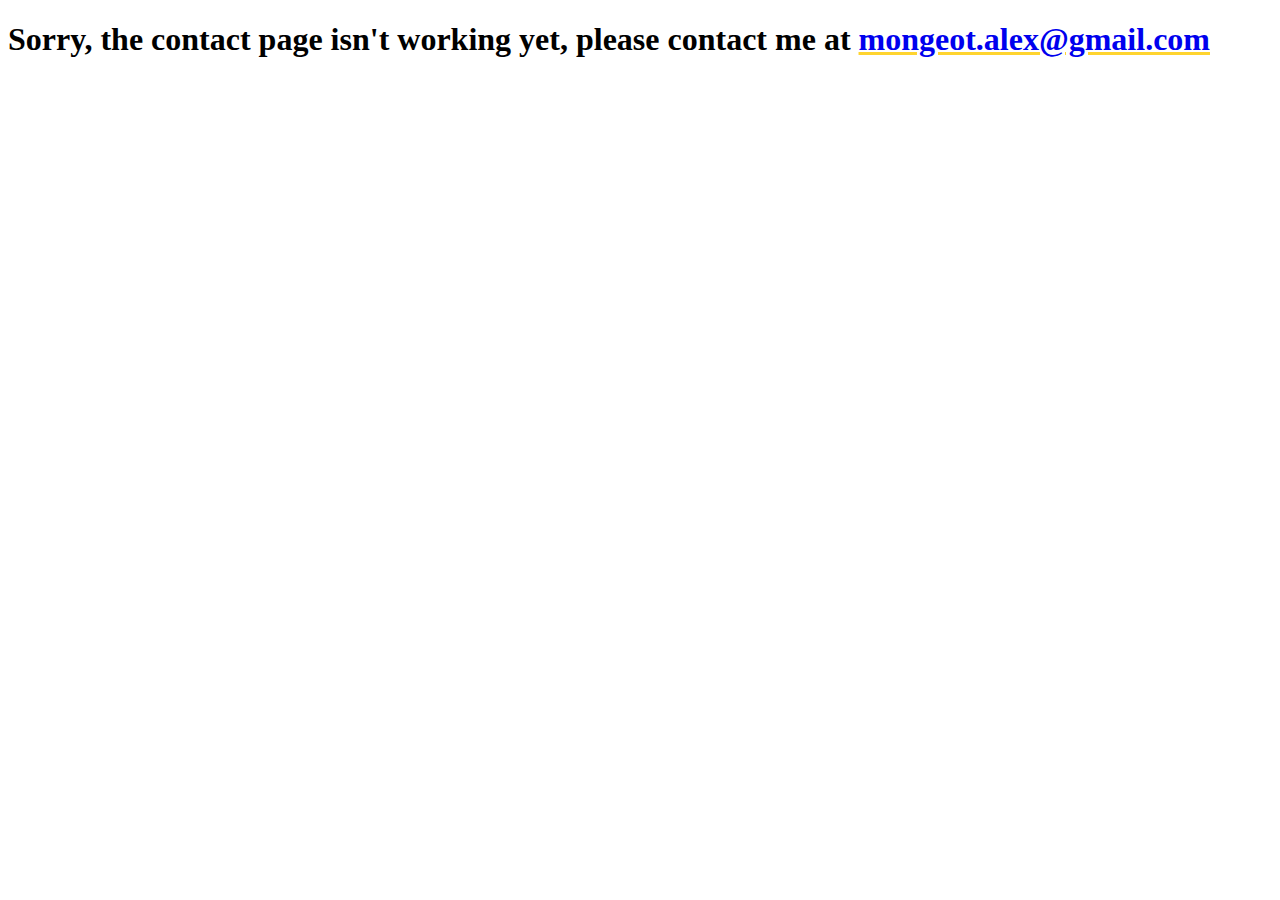
<file: html/english/contact.html>
<!DOCTYPE html>

<head>
  <title>Contact</title>
  <meta charset="utf-8">
  <meta name="author" content="Alex Mongeot">
  <meta name="description" content="Alex Mongeot's Portfolio contact page">
  <link rel="stylesheet" href="./../../style/index.css" />
  <link rel="stylesheet" href="./../../style/contact.css">
  <!--
  uncomment while the french version is build
  <link rel="stylesheet" href="./style/firstPage.css">
  <link rel="stylesheet" href="./style/keyframes.css">
  <link rel="stylesheet" href="./style/otherPages.css">
  <script src="https://code.jquery.com/jquery-3.3.1.min.js" integrity="sha256-FgpCb/KJQlLNfOu91ta32o/NMZxltwRo8QtmkMRdAu8=" crossorigin="anonymous"></script>
  <link href="https://fonts.googleapis.com/icon?family=Material+Icons" rel="stylesheet">
  <link rel="stylesheet" href="./style/fullpage.css" />
  <script src="./script/index.js" type="text/javascript"></script>
  <script src="./script/fullpage.extensions.min.js" type="text/javascript"></script> -->
  <meta http-equiv="Cache-control" content="max-age=86400">
  <meta name="viewport" content="width=device-width, initial-scale=1.0, shrink-to-fit=no">
</head>

<html lang="fr">

<body>
  <h1>Sorry, the contact page isn't working yet, please contact me at <a id="mailLink" href="mailto:mongeot.alex@gmail.com?subject=Contact Portfolio"> mongeot.alex@gmail.com</a></h1>
</body>

</html>
</file>
<file: style/index.css>
/* ------------ GENERAL FORMATTING ------------ */
/* hidding unwanted previews */
section:first-of-type>article {
  display: none;
}

section.section.selectedSection {
  display: block;
}

/* hidding unwanted sections */
section:nth-of-type(n+2) {
  display: none;
  z-index: 5;
}

@media all and (max-width: 575px) {

  /* Preview page grid */
  main {
    height: 100vh !important;
    display: flex;
    flex-direction: column;
    justify-content: center;
    align-items: center;
  }
}

/* ------------ FIRST PAGE ------------ */
/* Preview page grid */
section:first-of-type {
  display: grid;
  grid-template-columns: 15vw 15vw 1fr 20vw;
  grid-template-rows: 12vh 70vh 1fr;
}

/* "works" */
section:first-of-type>p:first-of-type {
  grid-column: 1/2;
  grid-row: 2/3;
  letter-spacing: 10px;
  writing-mode: vertical-rl;
  text-orientation: upright;
  justify-self: center;
  align-self: center;
  padding-right: 3vw;
  font-size: 1.4em;
  cursor: default;
}

/* languages selector */
div.languages {
  grid-column: 1/2;
  grid-row: 3/4;
  display: grid;
  grid-template-columns: 1fr;
  grid-template-rows: 1fr 2fr;
  padding-right: 3vw;
}

div.languages>a:first-of-type {
  align-self: end;
  justify-self: center;
  margin-bottom: 1vw;
}

div.languages>a:nth-of-type(2) {
  justify-self: center;
  align-self: start;
}

#selectedLang {
  border-bottom: solid 0.2vh black;
}

/* scroll button */
body>main>section:nth-child(1)>svg.bouncingButton {
  grid-column: 2/3;
  grid-row: 2/4;
  width: 15vw;
  align-self: center;
  margin-bottom: 43.5vh;
  z-index: 3;
}

/* progression bar + arrows div */
div#progBar {
  grid-column: 4/5;
  grid-row: 2/3;
  z-index: 1;
  display: grid;
  grid-template-columns: 0.2fr 10vw 2vw 1fr;
  grid-template-rows: 1fr 12vh 12vh 1fr;
}

.upArrow {
  transform-origin: 50% 50%;
  transition: transform .2s ease-out;
  font-size: 2.1vw;
  margin-bottom: 2vw;
}

#firstPage .upArrow {
  grid-column: 2/3;
  grid-row: 2/3;
  justify-self: start;
  align-self: end;
  margin-left: 1.4vw;
}

.downArrow {
  transform-origin: 50% 50%;
  transition: transform .2s ease-out;
  font-size: 2.1vw;
  margin-top: 2vw;
}

#firstPage .downArrow {
  grid-column: 2/3;
  grid-row: 3/4;
  justify-self: start;
  align-self: start;
  margin-left: 1.4vw;
}

.upArrow:hover {
  transform: scale(1.1) translate(0, -1vh);
}

.downArrow:hover {
  transform: scale(1.1) translate(0, 1vh);
}

/* article previewed + grid */
#selectedPreview {
  grid-column: 3/5;
  grid-row: 2/4;
  display: grid;
  grid-template-columns: 1fr 35vw 2vw 5vw 20vw;
  grid-template-rows: 70vh 1fr;
}

/* image previewed */
#selectedPreview>img:first-of-type,
#selectedPreview>video {
  -webkit-backface-visibility: hidden;
  grid-column: 2/3;
  grid-row: 1/2;
  align-self: center;
  justify-self: end;
  z-index: 2;
  width: 35vw;
  height: 35vw;
  border: solid 0.2vw black;
  box-sizing: border-box;
}

/* border */
#border {
  width: 35vw;
  grid-column: 3/4;
  grid-row: 2/3;
  align-self: center;
  justify-self: end;
  margin-bottom: 4.1vw;
  margin-right: 4.8vw;
  z-index: 1;
  stroke-width: 2.5px;
}

/* project information + grid */
div.prevInfo {
  background-color: #e9e9e9;
  z-index: 3;
  grid-column: 2/4;
  grid-row: 2/3;
  display: grid;
  grid-template-columns: 1fr 1fr;
  grid-auto-rows: 1fr 1fr;
}

div.prevInfo>p:nth-of-type(2n) {
  font-size: 1.05em;
  justify-self: center;
}

div.prevInfo>p:nth-of-type(1), div.prevInfo>p:nth-of-type(2) {
  align-self: end;
  padding-bottom: 3vh;
}

div.prevInfo>p:nth-of-type(2n+1) {
  font-family: 'Museo Sans 500', sans-serif;
  padding-left: 3.5vw;
}

/* see more */
.seeMore {
  z-index: 6;
  cursor: pointer;
  grid-column: 5/6;
  grid-row: 2/3;
  align-self: center;
  justify-self: center;
  margin-bottom: 5vh;
}

/* page number */
div.pageNumber {
  grid-column: 4/5;
  grid-row: 1/2;
  writing-mode: vertical-rl;
  text-orientation: upright;
  justify-self: center;
  align-self: center;
  letter-spacing: 10px;
}

/* categorie of the preview */
#selectedPreview>p.category {
  color: white;
  font-size: 6vw;
  z-index: 4;
  grid-column: 1/6;
  grid-row: 1/2;
  justify-self: center;
  align-self: center;
  margin-bottom: 25vw;
  font-family: 'Helvetica Neue', 'HelveticaNeue-Bold', sans-serif;
  font-weight: bold;
}

/* PHOTOGRAPHY */
.photography {
  margin-right: 32.5vw;
}

/* VIDEO */
.video {
  margin-right: 65.2vw;
}

/* DESIGN */
.design {
  margin-right: 57.7vw;
}

/* WEBDESIGN */
.webdesign {
  margin-right: 43.5vw;
}

/* animation */
/* scroll button */
#moveDown * {
  transform-origin: 50% 50%;
  cursor: s-resize;
}

.scrollPath {
  animation: scrollButtonBouncingArrow 0.7s infinite;
}

#moveDown:hover {
  animation: scrollButtonBounce 0.5s ease-out;
}

/* ------------ OTHER PAGES ------------ */
/* GENERAL FORMATING */
#fullpage>article:nth-of-type(n+2)>div {
  display: flex;
  justify-content: space-between;
}

#fullpage>article>div>img {
  height: 92vh;
  align-self: flex-end;
}

article>div>h1 {
  font-family: sans-serif;
}

#fullpage>article>div>div {
  display: flex;
  flex-direction: column;
  justify-content: center;
  max-width: 60vw;
  height: 92vh;
  align-self: flex-end;
  text-align: justify;
  text-justify: inter-word;
}

#fullpage>article>div>div>p {
  margin-left: 6vw;
  margin-right: 6vw;
  font-family: 'HelveticaNeue-Medium', sans-serif;
}

#fullpage>article>div>div>p:last-of-type {
  margin-bottom: 0;
}

#fullpage>article:nth-of-type(2)>div>div>p {
  line-height: 5vh;
}

#fullpage>article:nth-of-type(n+2)>div>div>h1,
.titleSlide {
  font-family: 'Helevtica Neue', 'HelveticaNeue-Bold', sans-serif;
  font-weight: bold;
  font-size: 2.6em;
  text-align: center;
  margin-bottom: 5vh;
}

#fullpage>article:nth-of-type(n+2) p {
  font-size: 1.5em;
  margin-bottom: 3vh;
}

.text {
  margin-bottom: 2vh;
}

/* GENERAL PRESENTATION */
/* Before & after collapsing the all fullpage.js process */
.presentation,
.presentation>div {
  display: flex;
  flex-direction: column;
  justify-content: center;
}

.presentation>p,
.presentation>h1,
.presentation>div>p,
.presentation>div>h1 {
  font-family: 'Helvetica Neue', 'HelveticaNeue-Bold', sans-serif;
  font-weight: bold;
  font-size: 3.5em;
  margin-left: 14vw;
}

.presentation>p:last-of-type,
.presentation>div>p:last-of-type {
  margin-bottom: 10vh;
}

/* THE PAGES */
/* Abercrombie  */
section:nth-of-type(2)>article>div>div {
  max-width: 65vw !important;
}

/* Dr Martens */
.martensIframe>div {
  display: flex;
  justify-content: center !important;
}

.martensIframe>div>iframe {
  align-self: center;
  width: 70vw;
  height: 40vw;
}

/* Memorial */
.memorialImages>div {
  display: flex;
  align-items: center;
}

.memorialImages>div>div:first-of-type {
  max-width: 92vw !important;
  width: 92vw;
  height: 92vh;
  display: flex;
  justify-content: center;
  align-items: center;
}

#sliderArrows {
  margin-right: 7vw;
}

.displayedMemorial {
  display: block !important;
}

.memorialImages img {
  display: none;
  width: 50vw;
}

.memorialExplanations>div>div {
  max-width: 100vw !important;
  width: 100vw;
}

.memorialExplanations p {
  margin: 0 13vw 3vh 13vw !important;
}

.memorialExplanations>div.fp-slides>div>div>div>div.slide.fp-slide>div {
  display: flex;
  flex-direction: column;
  justify-content: center;
  height: 85vh !important;
}

/* petite faim no secific formatting at the moment */
</file>
<file: style/contact.css>
#mailLink {
  text-decoration: underline #FFD42F;
}

#mailLink:hover {
  color: grey;
}
</file>
